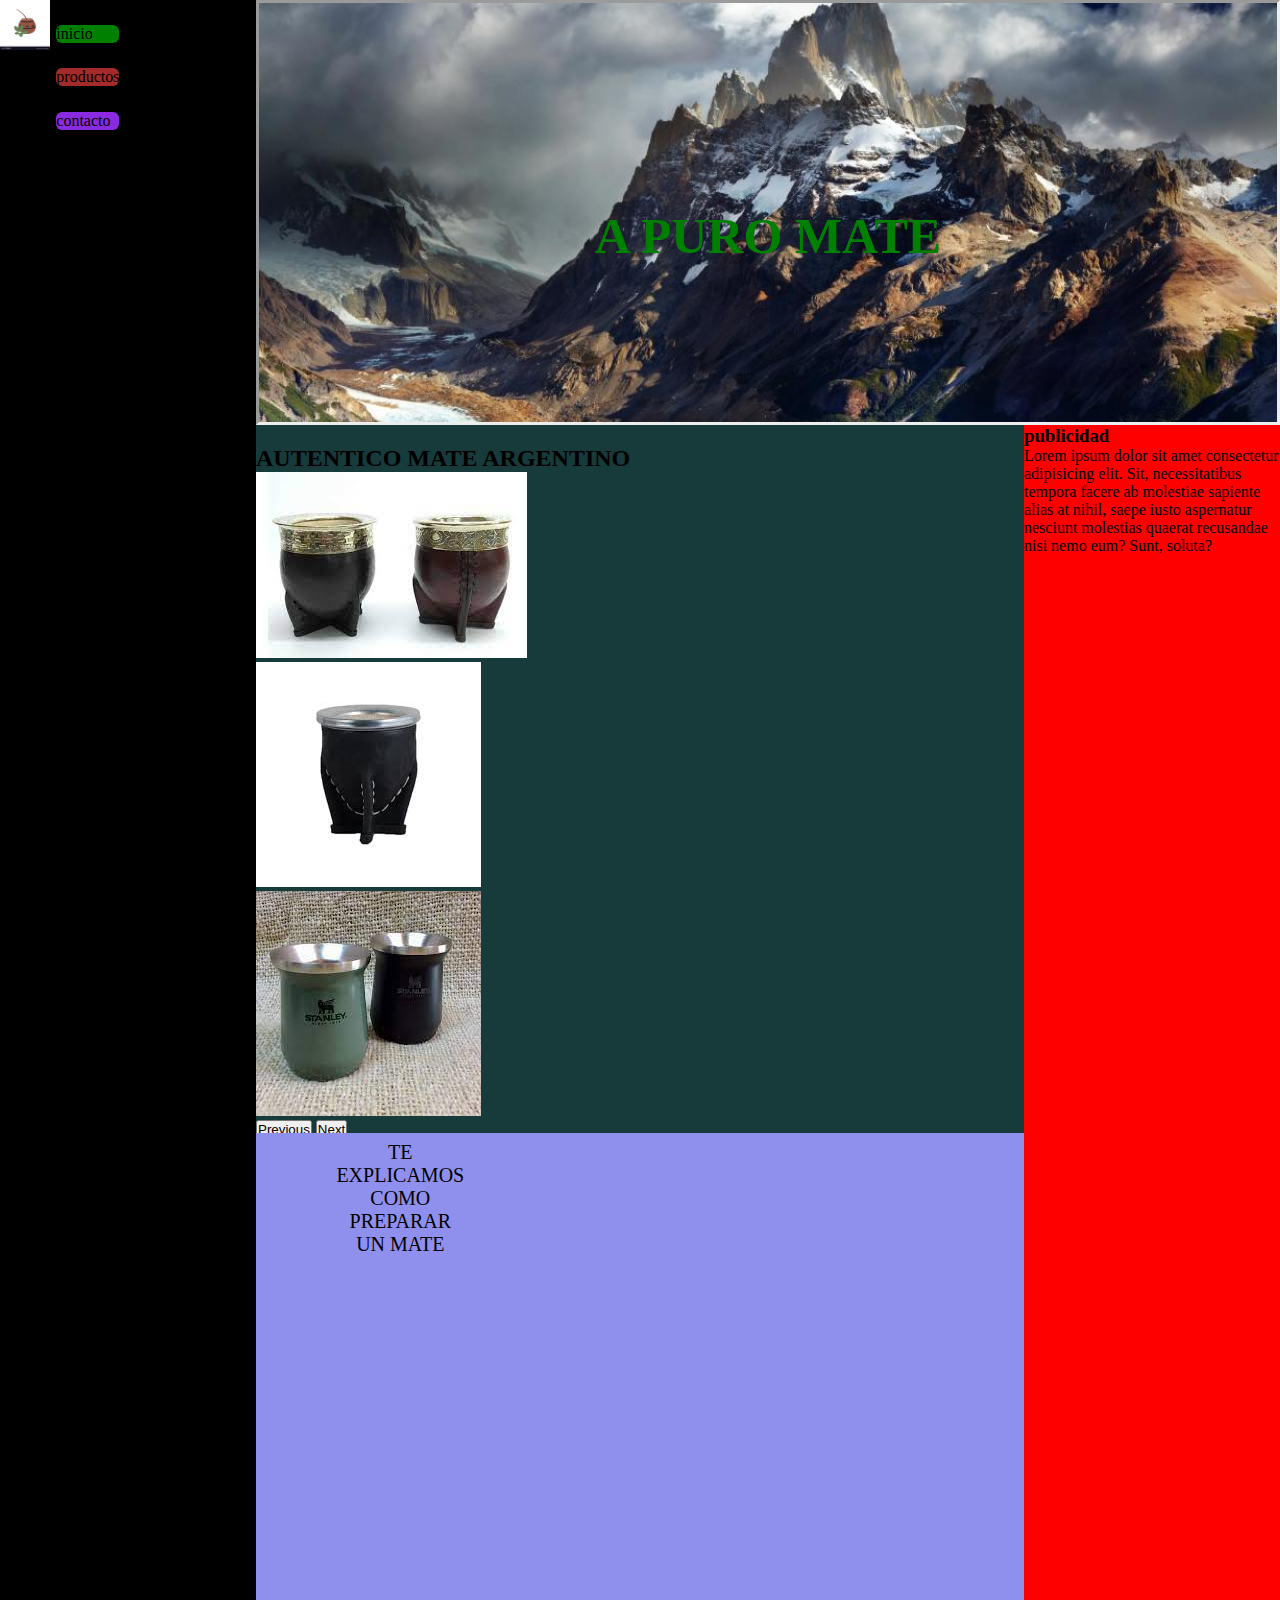
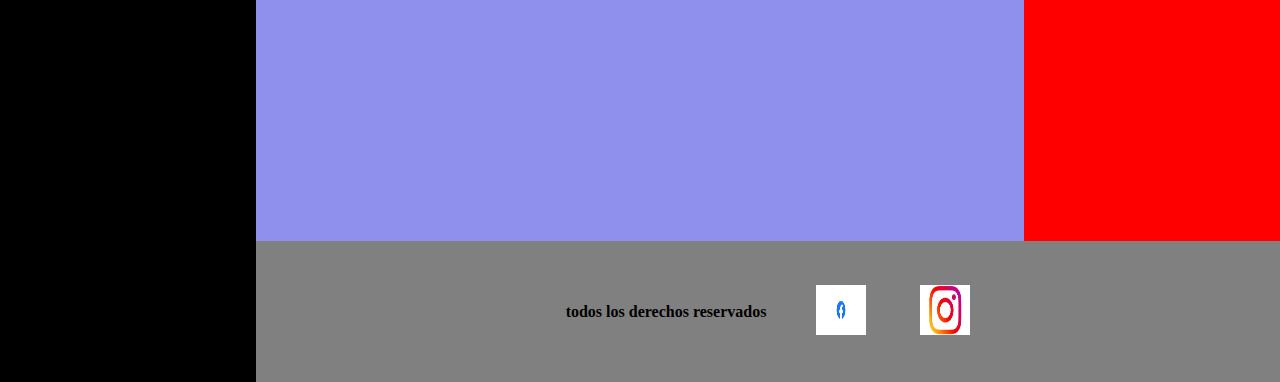
<file: index.html>
<!DOCTYPE html>
<html lang="en">
<head>
    <meta charset="UTF-8">
    <meta http-equiv="X-UA-Compatible" content="IE=edge">
    <meta name="viewport" content="width=device-width, initial-scale=1.0">
    <link href="https://cdn.jsdelivr.net/npm/bootstrap@5.1.3/dist/css/bootstrap.min.css" rel="stylesheet" integrity="sha384-1BmE4kWBq78iYhFldvKuhfTAU6auU8tT94WrHftjDbrCEXSU1oBoqyl2QvZ6jIW3" crossorigin="anonymous">
    <link rel="stylesheet" href="style.css">
    
    <title>Grid Areas</title>
</head>
<body>
    
    <div class="contenedor">
        <header>
            <h1>A PURO MATE</h1>
        </header>

        <nav class="nav1">
            <img src="imagenes/logo.png" alt="" class="logo">
            <div>
                <div class="box box-uno"> <a"href="">inicio</a> </div>
                <div class="box box-dos"> <a"href="">productos</a> </div>
                <div class="box box-tres"> <a"href="">contacto</a> </div>
            </div>
            
               
            
        </nav>
        <section class="secciona" >
            <h2>AUTENTICO MATE ARGENTINO</h2>
            <div id="carouselExampleControls" class="carousel slide w-50" data-bs-ride="carousel">
                <div class="carousel-inner">
                  <div class="carousel-item active">
                    <img src="imagenes/imperial.jpg" class="d-block w-100" alt="banner 1">
                  </div>
                  <div class="carousel-item">
                    <img src="imagenes/mate camionero.jpg" class="d-block w-100" alt="banner 2">
                  </div>
                  <div class="carousel-item">
                    <img src="imagenes/stanley.jpg" class="d-block w-100" alt="bqnner 3">
                  </div>
                </div>
                <button class="carousel-control-prev" type="button" data-bs-target="#carouselExampleControls" data-bs-slide="prev">
                  <span class="carousel-control-prev-icon" aria-hidden="true"></span>
                  <span class="visually-hidden">Previous</span>
                </button>
                <button class="carousel-control-next" type="button" data-bs-target="#carouselExampleControls" data-bs-slide="next">
                  <span class="carousel-control-next-icon" aria-hidden="true"></span>
                  <span class="visually-hidden">Next</span>
                </button>
              </div> 
                
        </section>

        <section class="seccionb">
            <div>
            <h2" class="h2b">TE EXPLICAMOS COMO PREPARAR UN MATE</h2> </div>
            <div class="videomate">
            <iframe  src="https://www.youtube.com/embed/vwrmTSMmcaI" title="YouTube video player" frameborder="0" allow="accelerometer; autoplay; clipboard-write; encrypted-media; gyroscope; picture-in-picture" allowfullscreen class="video1"></iframe>
        </div>
        </section>

        <aside>
            <h3>publicidad</h3>
            <p class="paside">Lorem ipsum dolor sit amet consectetur adipisicing elit. Sit, necessitatibus tempora facere ab molestiae sapiente alias at nihil, saepe iusto aspernatur nesciunt molestias quaerat recusandae nisi nemo eum? Sunt, soluta?</p>
        </aside>

        <footer>
            <h4>todos los derechos reservados</h4>
            <div>
            <img src="imagenes/facebook.png" alt="">
            <img src="imagenes/instagram.jpg" alt="">
        </div>
        </footer>

    </div>
    <script src="https://cdn.jsdelivr.net/npm/@popperjs/core@2.10.2/dist/umd/popper.min.js" integrity="sha384-7+zCNj/IqJ95wo16oMtfsKbZ9ccEh31eOz1HGyDuCQ6wgnyJNSYdrPa03rtR1zdB" crossorigin="anonymous"></script>
<script src="https://cdn.jsdelivr.net/npm/bootstrap@5.1.3/dist/js/bootstrap.min.js" integrity="sha384-QJHtvGhmr9XOIpI6YVutG+2QOK9T+ZnN4kzFN1RtK3zEFEIsxhlmWl5/YESvpZ13" crossorigin="anonymous"></script>
    
</body>
</html>
</file>
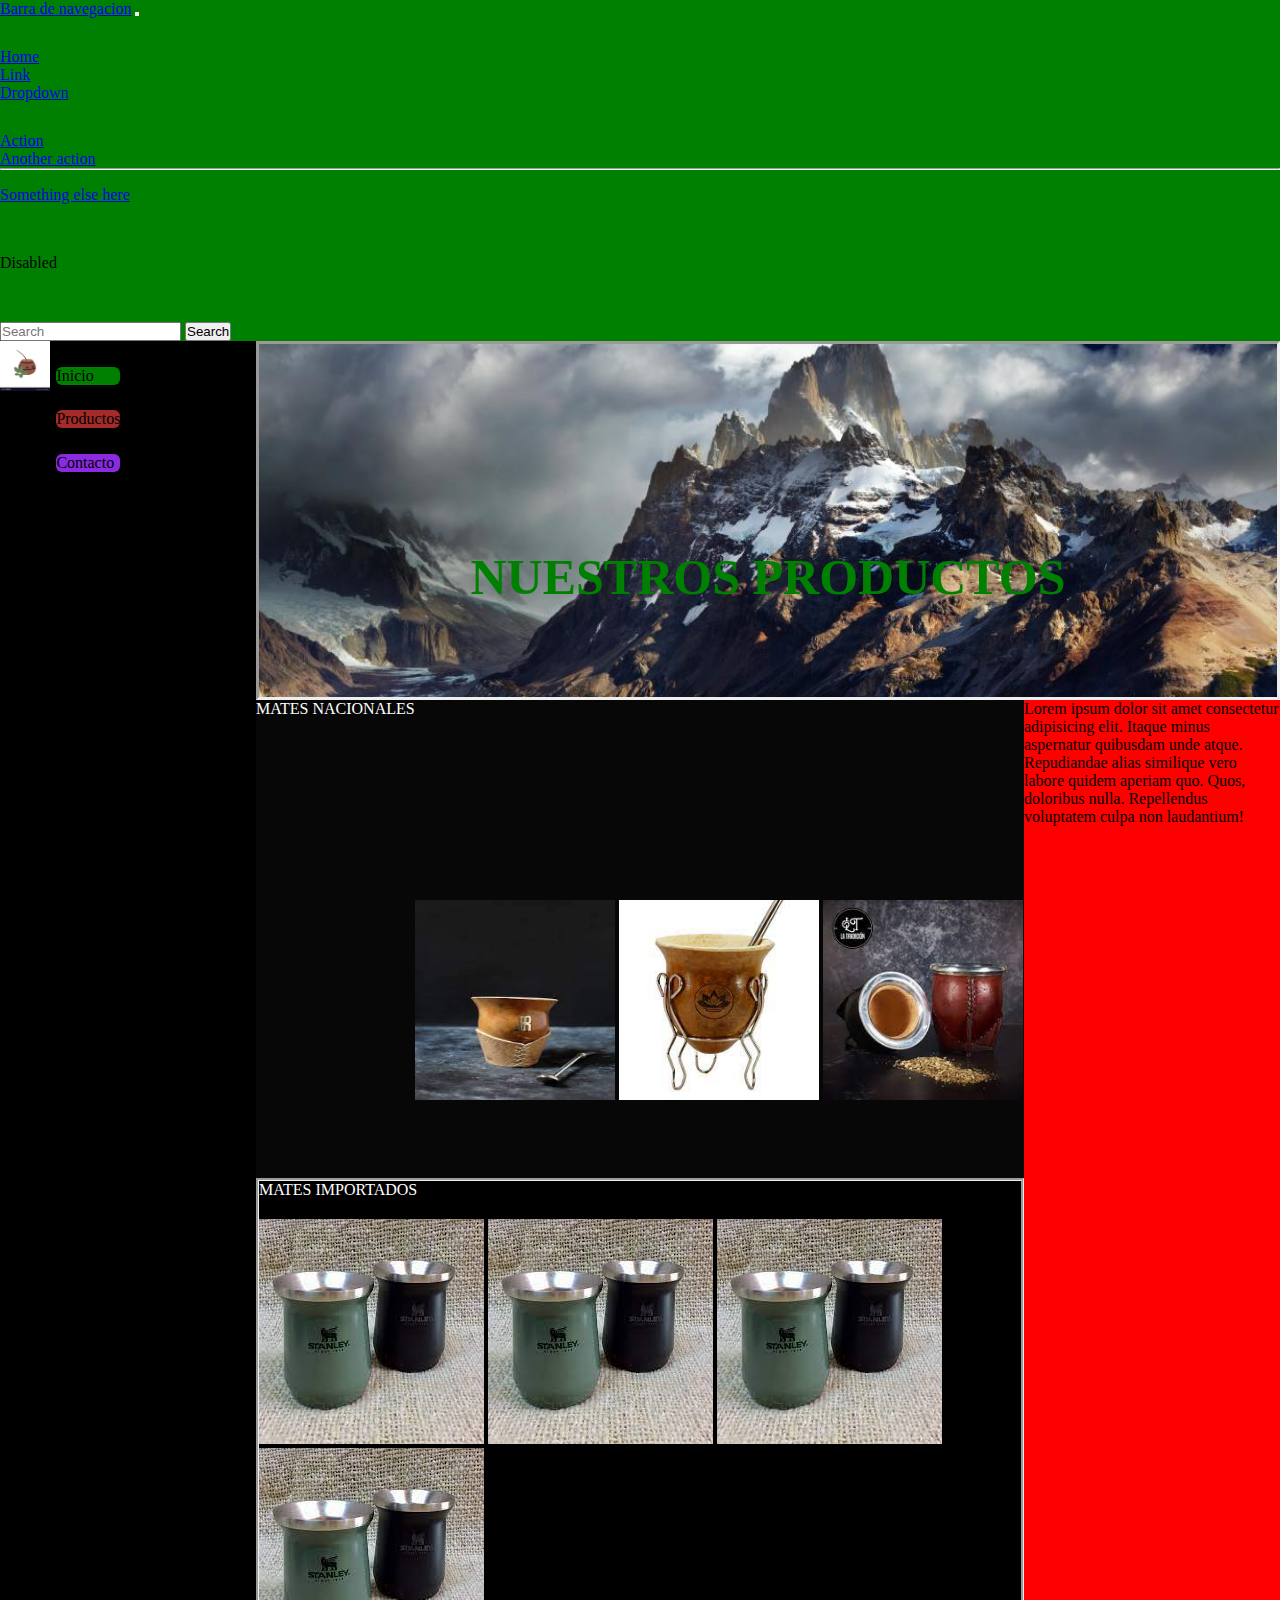
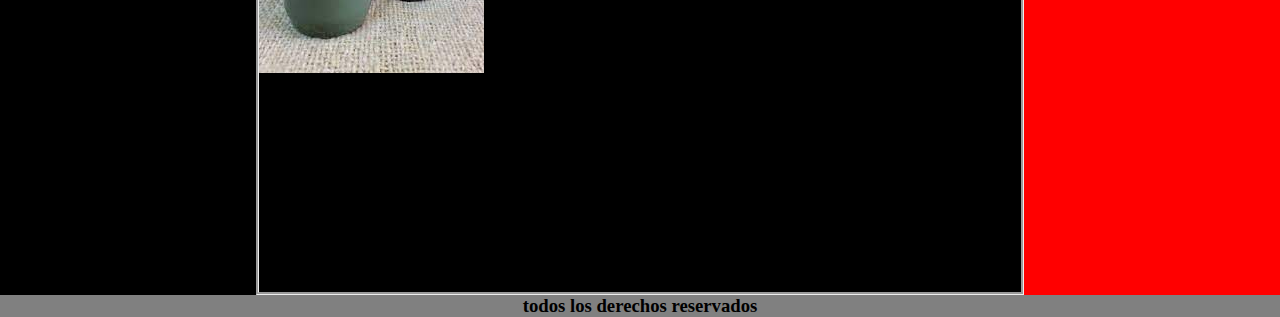
<file: productos.html>
<!DOCTYPE html>
<html lang="en">
<head>
    <meta charset="UTF-8">
    <meta http-equiv="X-UA-Compatible" content="IE=edge">
    <meta name="viewport" content="width=device-width, initial-scale=1.0">
    <title>PRODUCTOss</title>
    <link rel="stylesheet" href="style.css">
    <link href="https://cdn.jsdelivr.net/npm/bootstrap@5.1.3/dist/css/bootstrap.min.css" rel="stylesheet" integrity="sha384-1BmE4kWBq78iYhFldvKuhfTAU6auU8tT94WrHftjDbrCEXSU1oBoqyl2QvZ6jIW3" crossorigin="anonymous">
</head>
<body>
    <section class="navbar navbar-expand-lg navbar-light bg-light">
        <div class="container-fluid">
          <a class="navbar-brand" href="#">Barra de navegacion</a>
          <button class="navbar-toggler" type="button" data-bs-toggle="collapse" data-bs-target="#navbarSupportedContent" aria-controls="navbarSupportedContent" aria-expanded="false" aria-label="Toggle navigation">
            <span class="navbar-toggler-icon"></span>
          </button>
          <div class="collapse navbar-collapse" id="navbarSupportedContent">
            <ul class="navbar-nav me-auto mb-2 mb-lg-0">
              <li class="nav-item">
                <a class="nav-link active" aria-current="page" href="#">Home</a>
              </li>
              <li class="nav-item">
                <a class="nav-link" href="#">Link</a>
              </li>
              <li class="nav-item dropdown">
                <a class="nav-link dropdown-toggle" href="#" id="navbarDropdown" role="button" data-bs-toggle="dropdown" aria-expanded="false">
                  Dropdown
                </a>
                <ul class="dropdown-menu" aria-labelledby="navbarDropdown">
                  <li><a class="dropdown-item" href="#">Action</a></li>
                  <li><a class="dropdown-item" href="#">Another action</a></li>
                  <li><hr class="dropdown-divider"></li>
                  <li><a class="dropdown-item" href="#">Something else here</a></li>
                </ul>
              </li>
              <li class="nav-item">
                <a class="nav-link disabled">Disabled</a>
              </li>
            </ul>
            <form class="d-flex">
              <input class="form-control me-2" type="search" placeholder="Search" aria-label="Search">
              <button class="btn btn-outline-success" type="submit">Search</button>
            </form>
          </div>
        </div>
    </section>
    



    <div class="contenedor2">
    <header class="header2">
        <h1 class="h1productos">NUESTROS PRODUCTOS</h1>
    </header>
    <nav class="navproductos">
        <img src="imagenes/logo.png" alt="" class="logo">
       
        <nav class="nav1">
            
            <div>
                <div class="box box-uno">
                <a"href="">Inicio</a> </div>
                <div class="box box-dos"> <a"href="">Productos</a> </div>
                <div class="box box-tres"> <a"href="">Contacto</a> </div>
            </div>
            
               
            
        </nav>
    
    </nav>

    <section class="seccion-productos1">
        <p>MATES NACIONALES</p>
        <div class="galeria.seccion.1">
            
            <img src="imagenes/matecalabaza1.jpg" alt="" class="img2">
            <img src="imagenes/matecalabaza2.jpg" alt="" class="img3">
            <img src="imagenes/matecamionero2.jpg" alt="" class="img4">
        
        </div>
    </section>

    <section class="seccion-productos2">
        <p>MATES IMPORTADOS</p>
        <div class="galeriastanley">
        <img src="imagenes/stanley.jpg" alt="">
        <img src="imagenes/stanley.jpg" alt="">
        <img src="imagenes/stanley.jpg" alt="">
        <img src="imagenes/stanley.jpg" alt="">
    </div>
    </section>

        
        <aside class="aside2">
            <p>Lorem ipsum dolor sit amet consectetur adipisicing elit. Itaque minus aspernatur quibusdam unde atque. Repudiandae alias similique vero labore quidem aperiam quo. Quos, doloribus nulla. Repellendus voluptatem culpa non laudantium!</p>
        </aside>
        <footer class="footer2">
            <h3>todos los derechos reservados</h3>
        </footer>

    </section>
</div>
<script src="https://cdn.jsdelivr.net/npm/@popperjs/core@2.10.2/dist/umd/popper.min.js" integrity="sha384-7+zCNj/IqJ95wo16oMtfsKbZ9ccEh31eOz1HGyDuCQ6wgnyJNSYdrPa03rtR1zdB" crossorigin="anonymous"></script>
<script src="https://cdn.jsdelivr.net/npm/bootstrap@5.1.3/dist/js/bootstrap.min.js" integrity="sha384-QJHtvGhmr9XOIpI6YVutG+2QOK9T+ZnN4kzFN1RtK3zEFEIsxhlmWl5/YESvpZ13" crossorigin="anonymous"></script>
    
</body>
</html>
</file>
<file: style.css>
*{
    margin: 0;
    padding: 0;

}

@media  screen and (max-width: 800px) {
    .paside {
        font-size: 20px;
        background-color: blue;
    }
    footer {
        background-color: blueviolet;
    }
    .aside2{
        font-size: 20px;
        background-color: aqua;
    }
    
}
    



/* grid area */

.contenedor {
   display: grid;
   grid-template-columns: 20% 30% 30% 20% ;
   grid-template-rows: 30% 50% 50% 10% ;
   grid-template-areas: 
   "nav header header header"
   "nav secciona secciona aside"
   "nav seccionb seccionb aside"
   "nav footer footer footer"
   ;
}

header {
    background-image: url(imagenes/montanas-en-patagonia-argentina-4273.jpg);
    background-repeat: no-repeat;
    background-size: cover;
    
    grid-area: header;
    display: flex;
    justify-content: center;
    border-style: inset;

}
header h1{
    margin-top: 20%;
    font-size: 50px;
    color: green;
    
}


nav {
    
    grid-area: nav;
    background-color: black;
    display: flex ;
    
    

}
.box{
    border-radius: 6px;
    width: 100%;
   
    margin-left: 2%;
    margin-right: 2%;
    margin: 10%;
    margin-top: 40%;


}
    
 


    

.box-uno{
    
    background-color: green;
    transition: all 0.3s;
    
    

    

}
.box-dos{
    background-color: brown;
    transition: all 0.3s;
    
    
}
.box-tres{
    background-color: blueviolet;
    transition: all 0.3s;
    
}
.box:hover{
    transform: scale(1.5);



}
.secciona {
    background-color: rgb(23, 58, 58);
    grid-area: secciona;
    justify-content: center;
    
    
    
    
    
  
    
    
}

h2{
    margin-top: 20px;
}


.div2{
    display: flex;
    
     
}
.img1{
    width: 250px;
    height: 250px;
    margin-top: 40px;
    margin-right: 50px;
    margin-bottom: 40px;
    
    
}




.seccionb {
    background-color: rgb(143, 143, 238);
    grid-area: seccionb; 
    display: flex;
    justify-content: center;
    
    
}

.h2b{
    margin-left: 50%;
    
    margin-top: 5%;
    font-size: 20px;
    display: flex;
    text-align: center;
    
}
.videomate{
    display: flex;
    margin-top: 30%;
    margin-right: 40%;
}
.video1{
    size: 100%;
}


aside {
    background-color: red;
    grid-area: aside; 
}

footer {
    background-color: grey;
    grid-area: footer;
    display: flex;
    align-items: center;
    justify-content: center;
}
ul  {
    margin-bottom: 50px;
    margin-top: 30px;
   
    border-color: green;
    border-radius: 20px; 
    font-size: 100%;
    transform: scale(1);
    
    
}
.li1{
    transition: all 1.5s;
    border-radius: 6px;
}


.logo{
    width: 50px;
    height: 50px;
    border: 10px;
}

.contenedor2 {
    display: grid;
    
    grid-template-columns: 20% 60% 10% 10%;
    grid-template-rows: 30% 40% 40% 20% ;
    
    grid-template-areas: 
   "nav2 header2 header2 header2 "
   "nav2 seccion1 aside2  aside2"
   "nav2 seccion2 aside2 aside2"
   "nav2 seccion2 aside2 aside2"
   "footer2 footer2 footer2 footer2";
   

}
.header2{
    grid-area: header2;
    display: flex;
    justify-content: center;
    border-style: inset;
}
.navproductos {
    grid-area: nav2;

}

.seccion-productos1{
    grid-area: seccion1;
    background-color: rgb(7, 7, 7);
    color: white;
    display: flex;
   flex-wrap: wrap;
    
    
    
}


.img2{
    width: 200px;
    height: 200px;
    margin-top: 200px;
}
.img3{
    width: 200px;
    height: 200px;
}
.img4{
    width: 200px;
    height: 200px;
}





.seccion-productos2 {
    grid-area: seccion2;
    background-color: black;
    border-style: groove;
    color: white;
}
.galeriastanley{
    margin-top: 20px;
}
.aside2{
    grid-area: aside2;
    
}


.footer2{
 grid-area: footer2;
 background-color: gray;
    
}

.contenedorfooter{
    display: flex;
    
}
footer div img {
    width: 50px;
    height: 50px;
    margin-left: 50px;
}
.container-fluid{
    background-color: green;
}
</file>
